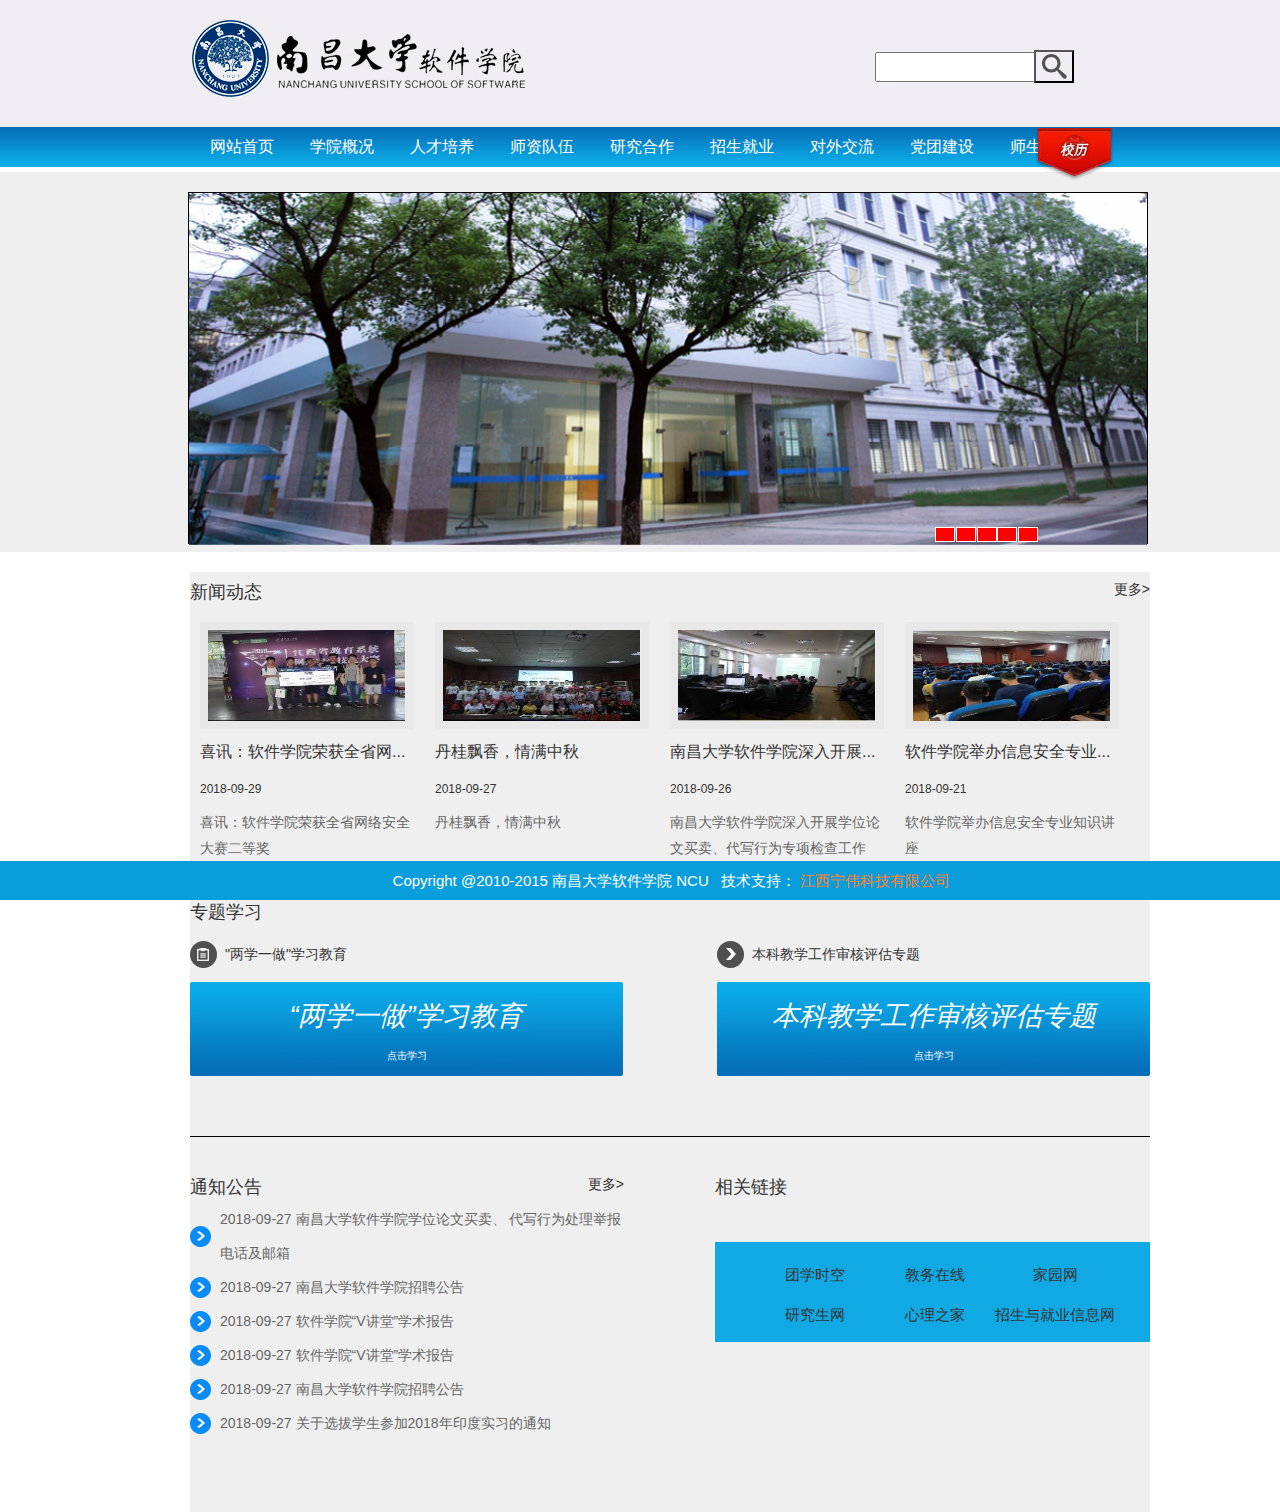
<file: index.html>
<!DOCTYPE html>
<html lang="en">
<head>
    <meta charset="UTF-8">
    <title>index</title>
    <link rel="stylesheet" href="css/base.css">
    <link rel="stylesheet" href="css/index.css">
    <link rel="stylesheet" href="css/bootstrap.css">
    <script src="js/index.js"></script>
    <script src="js/bootstrap.min..js"></script>
</head>
<body>
      <div id="header">
          <div class="heads">
              <div class="logo">
                  <a href="#">
                      <img src="image/logo.png" alt="">
                  </a>
              </div>
              <div class="sousuo">
                  <from    >
                      <input type="text" >
                      <button type="submit">
                          <img src="image/search.svg" style="width: 25px;">
                      </button>
                  </from>
              </div>
          </div>
          <div class="nav">
              <ul class="nav_x">
                  <li><a href="index.html" target="_parent">网站首页</a></li>
                  <li><a href="kexueyanjiu.html" target="_parent">学院概况</a>
                      <ul class="sub">
                          <li><a href="kexueyanjiu.html" target="_parent">发展历程</a></li>
                          <li><a href="kexueyanjiu.html" target="_parent">现任领导</a></li>
                          <li><a href="kexueyanjiu.html" target="_parent">联系我们</a></li>
                          <li><a href="kexueyanjiu.html" target="_parent">领导关怀</a></li>
                      </ul>
                  </li>
                  <li><a href="kexueyanjiu.html" target="_parent">人才培养</a>
                      <ul class="sub">
                          <li><a href="kexueyanjiu.html" target="_parent">研究生培养</a></li>
                          <li><a href="kexueyanjiu.html" target="_parent">本科生培养</a></li>
                      </ul>
                  </li>
                  <li><a href="kexueyanjiu.html" target="_parent">师资队伍</a>
                      <ul class="sub">
                          <li><a href="kexueyanjiu.html" target="_parent">人才招聘</a></li>
                          <li><a href="kexueyanjiu.html" target="_parent">外籍专家</a></li>
                          <li><a href="kexueyanjiu.html" target="_parent">外聘老师</a></li>
                          <li><a href="kexueyanjiu.html" target="_parent">校内老师</a></li>
                      </ul>
                  </li>
                  <li><a href="kexueyanjiu.html" target="_parent">研究合作</a>
                      <ul class="sub">
                          <li><a href="kexueyanjiu.html" target="_parent">校企合作</a></li>
                          <li><a href="kexueyanjiu.html" target="_parent">科学研究</a></li>
                      </ul>
                  </li>
                  <li><a href="kexueyanjiu.html" target="_parent">招生就业</a>
                      <ul class="sub">
                          <li><a href="kexueyanjiu.html" target="_parent">就业信息</a></li>
                          <li><a href="kexueyanjiu.html" target="_parent">就业动态</a></li>
                          <li><a href="kexueyanjiu.html" target="_parent">招生宣传</a></li>
                      </ul>
                  </li>
                  <li><a href="kexueyanjiu.html" target="_parent">对外交流</a>
                      <ul class="sub">
                          <li><a href="kexueyanjiu.html" target="_parent">外籍专家</a></li>
                          <li><a href="kexueyanjiu.html" target="_parent">合作概况</a></li>
                          <li><a href="kexueyanjiu.html" target="_parent">合作项目</a></li>
                          <li><a href="kexueyanjiu.html" target="_parent">留学原地</a></li>
                          <li><a href="kexueyanjiu.html" target="_parent">联系方式</a></li>
                          <li><a href="kexueyanjiu.html" target="_parent">下载中心</a></li>
                          <li><a href="kexueyanjiu.html" target="_parent">给家长的信</a></li>
                      </ul>
                  </li>
                  <li><a href="kexueyanjiu.html" target="_parent">党团建设</a>
                      <ul class="sub">
                          <li><a href="kexueyanjiu.html" target="_parent">学习资料</a></li>
                          <li><a href="kexueyanjiu.html" target="_parent">团学动态</a></li>
                          <li><a href="kexueyanjiu.html" target="_parent">党建动态</a></li>
                          <li><a href="kexueyanjiu.html" target="_parent">资料下载</a></li>
                      </ul>
                  </li>
                  <li><a href="kexueyanjiu.html" target="_parent">师生心声</a></li>
              </ul>
              <img src="image/xiaoli.png" alt="">
          </div>
      </div><!--header完-->
      <div id="banner">
      <div id="MyCarousel" class="carousel slide" data-ride="carousel">
          <ol class="carousel-indicators">
              <li data-target="#MyCarousel" data-slide-to="0"></li>
              <li data-target="#MyCarousel" data-slide-to="1"></li>
              <li data-target="#MyCarousel" data-slide-to="2"></li>
              <li data-target="#MyCarousel" data-slide-to="3"></li>
              <li data-target="#MyCarousel" data-slide-to="4"></li>
          </ol>
          <div  class="carousel-inner">
              <div class="item active">
                  <img src="image/20170531112643220076.jpg" alt="第一张" style="width: 960px;height: 352px;">
              </div>
              <div class="item">
                  <img src="image/20180516165722634409.jpg" alt="第二张" style="width: 960px;height: 352px;">
              </div>
              <div class="item">
                  <img src="image/20180516165759323500.jpg" alt="第三张" style="width: 960px;height: 352px;">
              </div>
              <div class="item">
                  <img src="image/20180607155403081649.jpg" alt="第四张" style="width: 960px;height: 352px;">
              </div>
              <div class="item">
                  <img src="image/20180607155514063735.jpg" alt="第五张" style="width: 960px;height: 352px;">
              </div>
          </div>
      </div> <!--MyCarousel完-->
      </div>
      <div id="content">
          <div class="news">
              <div class="h1s">
                  <h1>新闻动态</h1>
                  <p><a href="http://soft.ncu.edu.cn/xwdt/index.htm">更多></a></p>
              </div>
              <div class="news_x">
                  <div class="text_img">
                      <div class="imgs">
                          <img src="image/20180929074211760265.jpg" alt="">
                      </div>
                      <h1>
                          <a href="http://soft.ncu.edu.cn/xwdt/48701.htm">喜讯：软件学院荣获全省网...</a>
                      </h1>
                      <h2>2018-09-29</h2>
                      <p>
                          <a href="http://soft.ncu.edu.cn/xwdt/48701.htm">喜讯：软件学院荣获全省网络安全大赛二等奖</a>
                      </p>
                  </div>
                  <div class="text_img">
                      <div class="imgs">
                          <img src="image/20180927113139058599.jpg" alt="">
                      </div>
                      <h1>
                          <a href="http://soft.ncu.edu.cn/xwdt/48701.htm">丹桂飘香，情满中秋 </a>
                      </h1>
                      <h2>2018-09-27</h2>
                      <p>
                          <a href="http://soft.ncu.edu.cn/xwdt/48701.htm">丹桂飘香，情满中秋 </a>
                      </p>
                  </div>
                  <div class="text_img">
                      <div class="imgs">
                          <img src="image/20180926175602298414.jpg" alt="">
                      </div>
                      <h1>
                          <a href="http://soft.ncu.edu.cn/xwdt/48701.htm">南昌大学软件学院深入开展...</a>
                      </h1>
                      <h2>2018-09-26</h2>
                      <p>
                          <a href="http://soft.ncu.edu.cn/xwdt/48701.htm">南昌大学软件学院深入开展学位论文买卖、代写行为专项检查工作 </a>
                      </p>
                  </div>
                  <div class="text_img">
                      <div class="imgs">
                          <img src="image/20180921185647966697.jpg" alt="">
                      </div>
                      <h1>
                          <a href="http://soft.ncu.edu.cn/xwdt/48701.htm">软件学院举办信息安全专业... </a>
                      </h1>
                      <h2>2018-09-21</h2>
                      <p>
                          <a href="http://soft.ncu.edu.cn/xwdt/48701.htm">软件学院举办信息安全专业知识讲座</a>
                      </p>
                  </div>
              </div>
          </div>
          <div class="zhuanti">
              <div class="h1s">
                  <h1>专题学习</h1>
              </div>
              <div class="jy_lis">
                  <div class="zhuanti_li">
                      <h1>"两学一做"学习教育</h1>
                      <div>
                          <i>
                              “两学一做”学习教育
                              <span></span>
                          </i>
                          <h3>点击学习</h3>
                      </div>
                  </div>
                  <div class="zhuanti_li last">
                      <h1>本科教学工作审核评估专题</h1>
                      <div>
                          <i>
                              本科教学工作审核评估专题
                              <span></span>
                          </i>
                          <h3>点击学习</h3>
                      </div>
                  </div>
              </div>
          </div>
          <div class="gonggao">
              <div class="tongzhi">
                  <div class="h1s">
                      <h1>通知公告</h1>
                      <p><a href="#">更多></a></p>
                  </div>
                  <ul class="uls">
                      <li>
                          <span>2018-09-27</span>
                          <a href="#">南昌大学软件学院学位论文买卖、
                              代写行为处理举报电话及邮箱</a>
                      </li>
                      <li>
                          <span>2018-09-27</span>
                          <a href="#">南昌大学软件学院招聘公告</a>
                      </li>
                      <li> <span>2018-09-27</span>
                          <a href="#">软件学院“V讲堂”学术报告</a></li>
                      <li> <span>2018-09-27</span>
                          <a href="#">软件学院“V讲堂”学术报告</a></li>
                      <li> <span>2018-09-27</span>
                          <a href="#">南昌大学软件学院招聘公告</a></li>
                      <li> <span>2018-09-27</span>
                          <a href="#">关于选拔学生参加2018年印度实习的通知</a></li>
                  </ul>
              </div>
              <div class="links">
                  <div class="h1s">
                      <h1>相关链接</h1>
                  </div>
                  <div class="link_list">
                      <p>团学时空</p>
                      <p>教务在线</p>
                      <p>家园网</p>
                      <p>研究生网</p>
                      <p>心理之家</p>
                      <p>招生与就业信息网</p>
                  </div>
              </div>
          </div>
      </div><!--content完-->
      <div id="footer">
          <div class="foot">
              <p>Copyright @2010-2015  南昌大学软件学院 NCU   &nbsp;   技术支持：
                  <a href="#">江西宁伟科技有限公司</a>
              </p>
          </div>
      </div><!--footer完-->
</body>
</html>
</file>
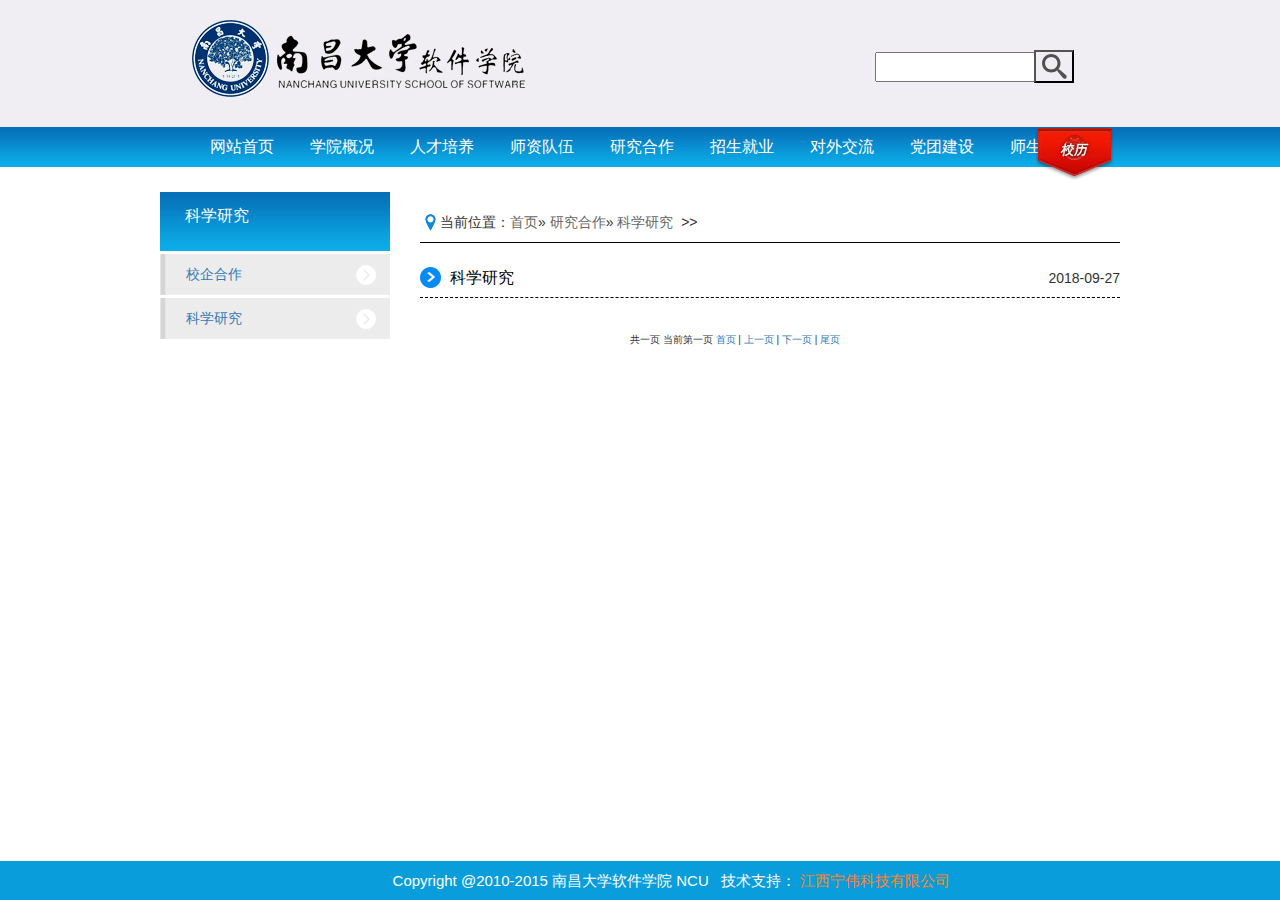
<file: kexueyanjiu.html>
<!DOCTYPE html>
<html lang="en">
<head>
    <meta charset="UTF-8">
    <title>kexueyanjiu</title>
    <link rel="stylesheet" href="css/base.css">
    <link rel="stylesheet" href="css/kexueyanjiu.css">
    <link rel="stylesheet" href="css/bootstrap.css">
    <script src="js/index.js"></script>
    <script src="js/bootstrap.min..js"></script>
</head>
<body>
<div id="header">
    <div class="heads">
        <div class="logo">
            <a href="#">
                <img src="image/logo.png" alt="">
            </a>
        </div>
        <div class="sousuo">
            <from>
                <input type="text" >
                <button type="submit">
                    <img src="image/search.svg" style="width: 25px;">
                </button>
            </from>
        </div>
    </div>
    <div class="nav">
        <ul class="nav_x">
            <li><a href="index.html" target="_parent">网站首页</a></li>
            <li>学院概况
                <ul class="sub">
                    <li>发展历程</li>
                    <li>现任领导</li>
                    <li>联系我们</li>
                    <li>领导关怀</li>
                </ul>
            </li>
            <li>人才培养
                <ul class="sub">
                    <li>研究生培养</li>
                    <li>本科生培养</li>
                </ul>
            </li>
            <li>师资队伍
                <ul class="sub">
                    <li>人才招聘</li>
                    <li>外籍专家</li>
                    <li>外聘老师</li>
                    <li>校内老师</li>
                </ul>
            </li>
            <li>研究合作
                <ul class="sub">
                    <li>校企合作</li>
                    <li><a href="kexueyanjiu.html">科学研究</a></li>
                </ul>
            </li>
            <li>招生就业
                <ul class="sub">
                    <li>就业信息</li>
                    <li>就业动态</li>
                    <li>招生宣传</li>
                </ul>
            </li>
            <li>对外交流
                <ul class="sub">
                    <li>外籍专家</li>
                    <li>合作概况</li>
                    <li>合作项目</li>
                    <li>留学原地</li>
                    <li>联系方式</li>
                    <li>下载中心</li>
                    <li>给家长的信</li>
                </ul>
            </li>
            <li>党团建设
                <ul class="sub">
                    <li>学习资料</li>
                    <li>团学动态</li>
                    <li>党建动态</li>
                    <li>资料下载</li>
                </ul>
            </li>
            <li>师生心声</li>
        </ul>
        <img src="image/xiaoli.png" alt="">
    </div>
</div><!--header完-->
<div id="content">
    <div class="left_g">
        <ul class="left_t">
            <h3>科学研究</h3>
            <li>
                <a href="#">校企合作</a>
            </li>
            <li>
                <a href="#">科学研究</a>
            </li>
        </ul>
    </div>
    <div class="m_right">
        <div class="xzld">
            <ul class="weizhi">
                <em></em>
                <li>当前位置：</li>
                <li>
                    <a href="">首页</a>&raquo;
                    <a href="">研究合作</a>&raquo;
                    <a href="">科学研究</a>
                    &nbsp;&gt;&gt;
                </li>
            </ul>
        </div>
        <ul class="neirong nr_list_li">
            <li>
                <a href="yanjiu.html" target="_blank">科学研究</a>
                <span>2018-09-27</span>
            </li>
        </ul>
        <div class="list-sort">
            <br>
            <br>
            共一页 当前第一页
            <a href="index.html">首页 </a>
            |
            <a href="#">上一页</a>
            |
            <a href="#">下一页</a>
            |
            <a href="#">尾页</a>
        </div>
    </div>
</div>
<div id="footer">
    <div class="foot">
        <p>Copyright @2010-2015  南昌大学软件学院 NCU   &nbsp;   技术支持：
            <a href="#">江西宁伟科技有限公司</a>
        </p>
    </div>
</div><!--footer完-->
</body>
</html>
</file>
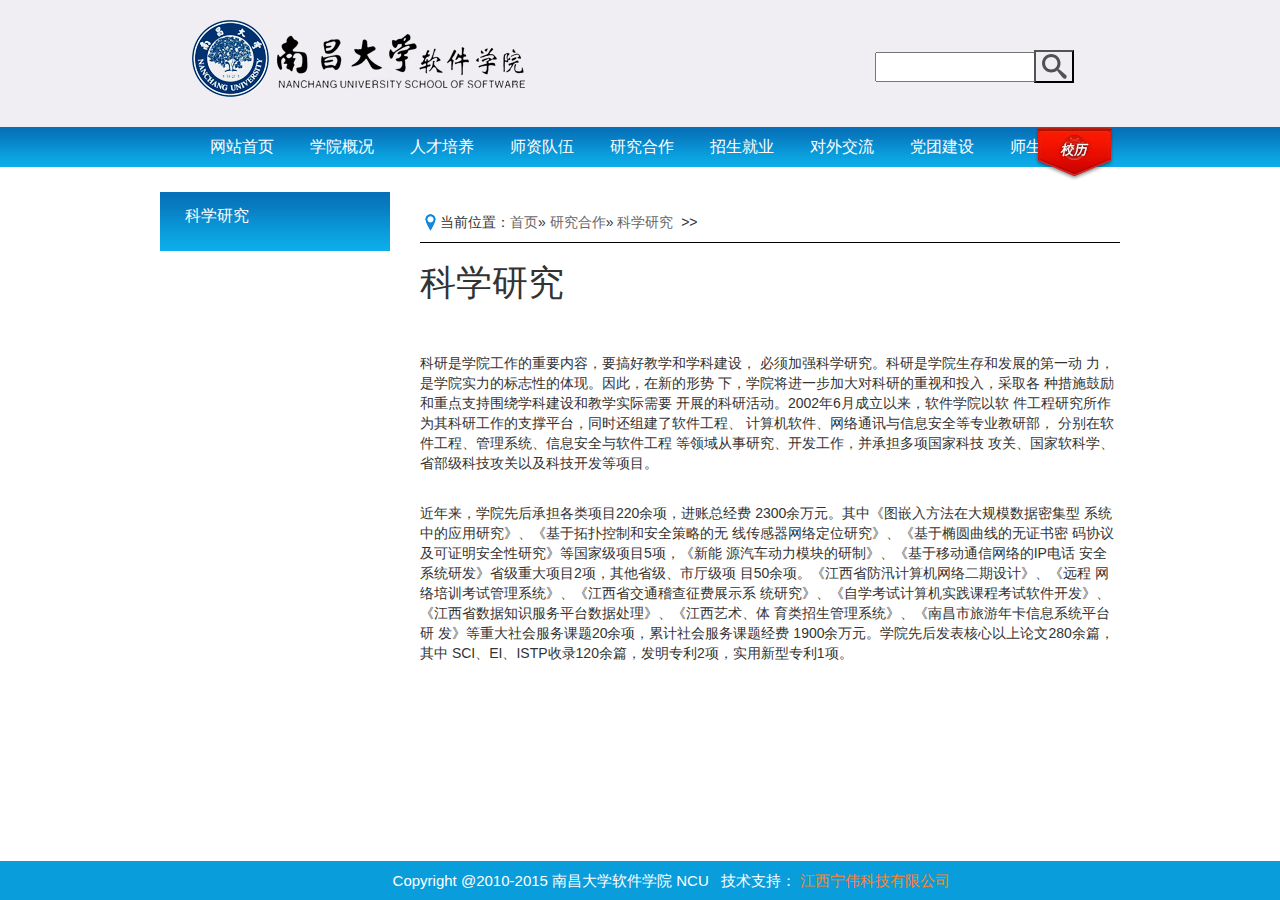
<file: yanjiu.html>
<!DOCTYPE html>
<html lang="en">
<head>
    <meta charset="UTF-8">
    <title>yanjiu</title>
    <link rel="stylesheet" href="css/base.css">
    <link rel="stylesheet" href="css/yanjiu.css">
    <link rel="stylesheet" href="css/bootstrap.css">
    <script src="js/index.js"></script>
    <script src="js/bootstrap.min..js"></script>
</head>
<body>
<div id="header">
    <div class="heads">
        <div class="logo">
            <a href="#">
                <img src="image/logo.png" alt="">
            </a>
        </div>
        <div class="sousuo">
            <from>
                <input type="text" >
                <button type="submit">
                    <img src="image/search.svg" style="width: 25px;">
                </button>
            </from>
        </div>
    </div>
    <div class="nav">
        <ul class="nav_x">
            <li><a href="index.html" target="_parent">网站首页</a></li>
            <li>学院概况
                <ul class="sub">
                    <li>发展历程</li>v
                    <li>现任领导</li>
                    <li>联系我们</li>
                    <li>领导关怀</li>
                </ul>
            </li>
            <li>人才培养
                <ul class="sub">
                    <li>研究生培养</li>
                    <li>本科生培养</li>
                </ul>
            </li>
            <li>师资队伍
                <ul class="sub">
                    <li>人才招聘</li>
                    <li>外籍专家</li>
                    <li>外聘老师</li>
                    <li>校内老师</li>
                </ul>
            </li>
            <li>研究合作
                <ul class="sub">
                    <li>校企合作</li>
                    <li><a href="kexueyanjiu.html">科学研究</a></li>
                </ul>
            </li>
            <li>招生就业
                <ul class="sub">
                    <li>就业信息</li>
                    <li>就业动态</li>
                    <li>招生宣传</li>
                </ul>
            </li>
            <li>对外交流
                <ul class="sub">
                    <li>外籍专家</li>
                    <li>合作概况</li>
                    <li>合作项目</li>
                    <li>留学原地</li>
                    <li>联系方式</li>
                    <li>下载中心</li>
                    <li>给家长的信</li>
                </ul>
            </li>
            <li>党团建设
                <ul class="sub">
                    <li>学习资料</li>
                    <li>团学动态</li>
                    <li>党建动态</li>
                    <li>资料下载</li>
                </ul>
            </li>
            <li>师生心声</li>
        </ul>
        <img src="image/xiaoli.png" alt="">
    </div>
</div><!--header完-->
<div id="content">
    <div class="left_g">
        <ul class="left_t">
            <h3>科学研究</h3>
        </ul>
    </div>
    <div class="m_right">
        <div class="xzld">
            <ul class="weizhi">
                <em></em>
                <li>当前位置：</li>
                <li>
                    <a href="">首页</a>&raquo;
                    <a href="">研究合作</a>&raquo;
                    <a href="">科学研究</a>
                    &nbsp;&gt;&gt;
                </li>
            </ul>
        </div>
        <div class="textss">
            <h1>科学研究</h1>
            <br>
            <br>
            <p>科研是学院工作的重要内容，要搞好教学和学科建设，
                必须加强科学研究。科研是学院生存和发展的第一动
                力，是学院实力的标志性的体现。因此，在新的形势
                下，学院将进一步加大对科研的重视和投入，采取各
                种措施鼓励和重点支持围绕学科建设和教学实际需要
                开展的科研活动。2002年6月成立以来，软件学院以软
                件工程研究所作为其科研工作的支撑平台，同时还组建了软件工程、
                计算机软件、网络通讯与信息安全等专业教研部，
                分别在软件工程、管理系统、信息安全与软件工程
                等领域从事研究、开发工作，并承担多项国家科技
                攻关、国家软科学、省部级科技攻关以及科技开发等项目。
            </p>
            <br>
            <p> 近年来，学院先后承担各类项目220余项，进账总经费
                2300余万元。其中《图嵌入方法在大规模数据密集型
                系统中的应用研究》、《基于拓扑控制和安全策略的无
                线传感器网络定位研究》、《基于椭圆曲线的无证书密
                码协议及可证明安全性研究》等国家级项目5项，《新能
                源汽车动力模块的研制》、《基于移动通信网络的IP电话
                安全系统研发》省级重大项目2项，其他省级、市厅级项
                目50余项。《江西省防汛计算机网络二期设计》、《远程
                网络培训考试管理系统》、《江西省交通稽查征费展示系
                统研究》、《自学考试计算机实践课程考试软件开发》、
                《江西省数据知识服务平台数据处理》、《江西艺术、体
                育类招生管理系统》、《南昌市旅游年卡信息系统平台研
                发》等重大社会服务课题20余项，累计社会服务课题经费
                1900余万元。学院先后发表核心以上论文280余篇，其中
                SCI、EI、ISTP收录120余篇，发明专利2项，实用新型专利1项。</p>
        </div>
    </div>
</div>
<div id="footer">
    <div class="foot">
        <p>Copyright @2010-2015  南昌大学软件学院 NCU   &nbsp;   技术支持：
            <a href="#">江西宁伟科技有限公司</a>
        </p>
    </div>
</div><!--footer完-->
</body>
</html>
</file>
<file: css/base.css>
html{color:#000;background:#FFF}
body,div,dl,dt,dd,ul,ol,li,h1,h2,
h3,h4,h5,h6,pre,code,form,fieldset,
legend,input,textarea,p,blockquote,
th,td{margin:0;padding:0}
table{border-collapse:collapse;border-spacing:0}
fieldset,img{border:0}
address,caption,cite,code,dfn,em,strong,th,var{font-style:normal;font-weight:normal}
ol,ul{list-style:none}
caption,th{text-align:left}
h1,h2,h3,h4,h5,h6{font-size:100%;font-weight:normal}
q:before,q:after{content:''}
abbr,acronym{border:0;font-variant:normal}
sup{vertical-align:text-top}
sub{vertical-align:text-bottom}
input,textarea,select{font-family:inherit;font-size:inherit;font-weight:inherit;*font-size:100%}
legend{color:#000}
a{text-decoration: none}

/*设置全局样式*/
</file>
<file: css/index.css>
*{
    margin: 0;
    padding: 0;
}
img{
    vertical-align: top;
}
#header{
    width: 1343px;
    height: 167px;
    background-color: #F0EEF3;
    display: inline-block;
}
.heads{
    width: 960px;
    height: 87px;
    margin:20px auto;
    background-color: #F0EEF3;
}
.logo{
    float: left;
}
.sousuo{
    width: 220px;
    height: 30px;
    float: left;
    margin: 30px 0 0 350px;
}
.sousuo from {
    vertical-align: middle;
    text-align: left;
}
.sousuo input{
    width: 160px;
    height: 30px;
    vertical-align: middle;

}
.sousuo button{
    width: 40px;
    height: 33px;
    vertical-align: middle;
    margin-left: -4px;
    background-color:#F0EEF3 ;
    display:inline-block;
    cursor: pointer;
}
.nav{
    width: 100%;
    height: 40px;
    background:url("../image/index_head2_backimg.png") repeat-x;

}
.nav .nav_x{
    width: 960px;
    height: 40px;
    margin:0  auto;
    position: relative;

}
.nav .nav_x>li{
    width:100px;
    height: 40px;
    float: left;
    font-size: 16px;
    line-height: 40px;
    cursor: pointer;
    color: white;
    display: inline-block;
    text-align: center;
}
.nav .nav_x>li:hover .sub{
    display: block;
    z-index: 999;
}
.nav .nav_x>li>a{
    text-decoration: none;
    color: white;
}
.sub>li{
    display: none;
    background-color:darkgrey;
    list-style: none;
    width: 130px;
    height: 40px;
    /*display: inline-block;*/
    transition: all 0s;
    padding: 0 10px;
    z-index: 999;
    position: relative;
}
.sub li a{
    text-decoration: none;
    color: blue;
}
.nav .nav_x>li:hover{
    background-color: #46b8da;
}

.nav .nav_x>li:hover .sub>li{
    display: block;
    transform: none;
    color: blue;
}
.nav img{
    position: absolute;
    display: block;
    top: 128px;
    right: 13%;
    z-index: 998;
}
#banner{
    width: 1343px;
    height: 380px;
    position:absolute;
    background-color: #EFEFEF;
}
#MyCarousel{
    margin: 20px 0 10px 0 ;
    width: 960px;
    height: 352px;
    box-sizing: border-box;
    position: relative;
    border:1px solid black;
    left:14%;
}
.carousel-inner .item>img{
    border: 0;
    vertical-align: bottom;
}
#MyCarousel ol>li{
    margin-left: -4px;
    width: 20px;
    height:15px;
    background-color: red;
    border-radius: 0;
    text-align: center;
}
.carousel-indicators{
    bottom: -10px;
    position: relative;
    left: 800px;
}
#content{
    width: 960px;
    height: 940px;
    background-color: #EFEFEF;
    margin:20px  40px;
    position: relative;
    top: 380px;
    left:150px;
}
#content .news{
    width: 960px;
    height: 300px;
}
.h1s{
   /* width: 960px;*/
    height: 35px;

}
.h1s h1{
    font-size: 18px;
    float: left;
    line-height:0px;
}
.h1s p{
    height: 35px;
    float:right ;
    line-height: 35px;
    margin: 0;

}
.h1s p>a{
    color: #333;
    text-decoration: none;
}
#content .zhuanti{
    width: 960px;
    height: 245px;
    margin-top: 20px;
    padding-bottom:30px;
    border-bottom:1px solid black;
}
.news_x{
    width: 960px;
    height: 265px;
}
.news_x .text_img{
    width: 215px;
    height: 250px;
    margin:15px 10px 0 ;
    float: left;
}
.imgs {
    width: 214px;
    border:8px solid #e8e8e8;
}
.imgs img{
    width: 197px;
    height: 91px;
    cursor: pointer;
}
.text_img h1{
    font-size: 16px;
    line-height: 35px;
    width: 215px;
    margin-top: 5px;
}
.text_img h1 a{
    text-decoration: none;
    color: #333;
}
.text_img h2{
    font-size: 12px;
    line-height: 20px;
    margin-top: 5px;
}
.text_img p{
    height: 78px;
    font-size: 14px;
    line-height: 26px;
    overflow: hidden;
}
.text_img p a{
    color: #666;
    text-decoration: none;
}
.text_img p a:hover{
    color:  #10a9e3;
}
.jy_lis{
    width: 960px;
    height: 149px;
}

.zhuanti_li{
    height: 149px;
    width: 433px;
    float: left;

}
.last{
    float: right;
}
.zhuanti_li h1{
    font-size: 14px;
    line-height: 55px;
    color: #333;
    background: url("../image/study_lay1.png")no-repeat left center;
    padding-left:35px;
    margin: 0;
}
.zhuanti_li div{
    width: 433px;
    height: 94px;
    text-align: center;
    background: url("../image/study_button1.png") no-repeat;
}
.zhuanti_li div i{
    font-size: 27px;
    padding: 15px 0 14px 0;
    display: block;
    color: white;
}
.zhuanti_li div h3{
    font-size: 10px;
    cursor: pointer;
    margin: 0;
    color: white;
}
.last h1{
    background: url("../image/study_lay2.png") no-repeat left center;
}
.gonggao{
    width: 960px;
    height: 340px;
    margin:30px auto 0;
}
.tongzhi{
    width: 434px;
    height: 273px;

    float: left;
}
.uls{
    width: 434px;
}
.uls li{
    font-size: 14px;
    line-height: 34px;
    color: #666;
    background: url("../image/2_hand.png")no-repeat left center;
    padding-left: 30px;
}
.uls li a{
    text-decoration: none;
    color: #666;
}
.uls li a:hover{
    color: #10a9e3 ;
}
.links{
    width: 435px;
    height: 175px;
    float: right;
}
.link_list{
    width: 435px;
    height: 100px;
    margin-top: 40px;
    background: #10a9e3;
    font-size: 15px;
    padding-left: 40px;
    padding-top: 15px;
}
.link_list p{
    float: left;
    line-height: 35px;
    width: 120px;
    text-align: center;

    cursor: pointer;
    margin:0 auto 5px;
}
#footer{
    width: 1343px;
    height: 39px;
    background: #099DDB;
    margin: 30px auto 0;
    position: fixed;
    bottom: 0;
}
.foot{
    width: 960px;
    height: 39px;
    margin: auto;
}
.foot p{
    width: 960px;
    text-align: center;
    font-size: 15px;
    color: #fff;
    line-height: 39px;
}
.foot p a{
    color: #ff832c;
    text-decoration: none;
}
</file>
<file: css/kexueyanjiu.css>
*{
    margin: 0;
    padding: 0;
}
img{
    vertical-align: top;
}
#header{
    width: 1343px;
    height: 167px;
    background-color: #F0EEF3;
    display: inline-block;
}
.heads{
    width: 960px;
    height: 87px;
    margin:20px auto;
    background-color: #F0EEF3;
}
.logo{
    float: left;
}
.sousuo{
    width: 220px;
    height: 30px;
    float: left;
    margin: 30px 0 0 350px;
}
.sousuo from {
    vertical-align: middle;
    text-align: left;
}
.sousuo input{
    width: 160px;
    height: 30px;
    vertical-align: middle;

}
.sousuo button{
    width: 40px;
    height: 33px;
    vertical-align: middle;
    margin-left: -4px;
    background-color:#F0EEF3 ;
    display:inline-block;
    cursor: pointer;
}
.nav{
    width: 100%;
    height: 40px;
    background:url("../image/index_head2_backimg.png") repeat-x;

}
.nav .nav_x{
    width: 960px;
    height: 40px;
    margin:0  auto;
    position: relative;
}
.nav .nav_x>li{
    width:100px;
    height: 40px;
    float: left;
    font-size: 16px;
    line-height: 40px;
    cursor: pointer;
    color: white;
    display: inline-block;
    text-align: center;
}
.nav .nav_x>li:hover .sub{
    display: block;
    z-index: 999;
}
.nav .nav_x>li>a{
    text-decoration: none;
    color: white;
}
.sub>li{
    background-color:darkgrey;
    list-style: none;
    width: 130px;
    height: 40px;
    display: none;
    transition: all 0s;
    padding: 0 10px;
    z-index: 999;
    position: relative;
}
.sub li a{
    text-decoration: none;
    color: blue;
}
.nav .nav_x>li:hover{
    background-color: #46b8da;
}

.nav .nav_x>li:hover .sub li{
    transform: none;
    display: block;
    color: blue;
}
.nav img{
    position: absolute;
    display: block;
    top: 128px;
    right: 13%;
    z-index: 998;
}
#content{
    width: 960px;
    height: 147px;
    margin: 20px auto 40px;
}
.left_g{
    width: 230px;
    float: left;
    height: 147px;
}
.left_g .left_t{
    width: 230px;
    height: 147px;
    float: left;
}
.left_g ul>h3{
    font-size: 16px;
    padding: 15px 0 0 25px;
    margin: 0;
    width: 230px;
    height: 59px;
    background: url("../image/g_b.png")no-repeat ;
    color: white;
}
.left_t li{
    width: 230px;
    height: 41px;
    background: url("../image/list_bg.png")no-repeat ;
    margin-top:3px;
    padding-left:26px;
}
.left_t li a{
    display: block;
    height:41px;
    text-decoration: none;
    line-height: 41px;
}
.m_right{
    width: 700px;
    height: 147px;
    float: right;
    position: relative;
}
.xzld{
    width: 700px;
    height: 41px;
    line-height: 41px;
    border-bottom:1px solid black;
}
.xzld .ul{
    width: 281px;
    float: left;
    height: 39px;
    color: #666;
}

.weizhi em{
    width: 13px;
    height: 41px;
    float: left;
    background: url("../image/weiz.png")no-repeat center;
    padding: 0 10px 0 10px;
}
.weizhi li{
    float: left;
    text-align: right;
}
.weizhi li a{
    text-decoration: none;
    color: #666;
}
.neirong{
    width: 700px;
    float: left;
    cursor: pointer;
}
.nr_list_li li{
    background: url("../image/2_hand.png")no-repeat left center;
    width: 700px;
    height: 40px;
    margin-top: 15px;
    line-height: 40px;
    border-bottom: 1px dashed black;
}
.nr_list_li li a{
    float: left;
    font-size: 16px;
    text-decoration: none;
    padding-left:30px;
    color: black;
}
.nr_list_li li:hover a{
    color: blue;
}
.nr_list_li li span{
    float: right;

}
.list-sort{
    width: 300px;
    height: 35px;
    position: absolute;
    top: 112px;
    left: 30%;
    font-size: 10px;
}
.list-sort>a{
    text-decoration: none;
}
#footer{
    width: 1343px;
    height: 39px;
    background: #099DDB;
    margin: 30px auto 0;
    position: fixed;
    bottom: 0;
}
.foot{
    width: 960px;
    height: 39px;
    margin: auto;
}
.foot p{
    width: 960px;
    text-align: center;
    font-size: 15px;
    color: #fff;
    line-height: 39px;
}
.foot p a{
    color: #ff832c;
    text-decoration: none;
}
</file>
<file: css/yanjiu.css>
*{
    margin: 0;
    padding: 0;
}
img{
    vertical-align: top;
}
#header{
    width: 1343px;
    height: 167px;
    background-color: #F0EEF3;
    display: inline-block;
}
.heads{
    width: 960px;
    height: 87px;
    margin:20px auto;
    background-color: #F0EEF3;
}
.logo{
    float: left;
}
.sousuo{
    width: 220px;
    height: 30px;
    float: left;
    margin: 30px 0 0 350px;
}
.sousuo from {
    vertical-align: middle;
    text-align: left;
}
.sousuo input{
    width: 160px;
    height: 30px;
    vertical-align: middle;

}
.sousuo button{
    width: 40px;
    height: 33px;
    vertical-align: middle;
    margin-left: -4px;
    background-color:#F0EEF3 ;
    display:inline-block;
    cursor: pointer;
}
.nav{
    width: 100%;
    height: 40px;
    background:url("../image/index_head2_backimg.png") repeat-x;

}
.nav .nav_x{
    width: 960px;
    height: 40px;
    margin:0  auto;
    position: relative;
}
.nav .nav_x>li{
    width:100px;
    height: 40px;
    float: left;
    font-size: 16px;
    line-height: 40px;
    cursor: pointer;
    color: white;
    display: inline-block;
    text-align: center;
}
.nav .nav_x>li:hover .sub{
    display: block;
    z-index: 999;
}
.nav .nav_x>li>a{
    text-decoration: none;
    color: white;
}
.sub>li{
    background-color:darkgrey;
    list-style: none;
    width: 130px;
    height: 40px;
    display: none;
    transition: all 0s;
    padding: 0 10px;
    z-index: 999;
    position: relative;
}
.sub li a{
    text-decoration: none;
    color: blue;
}
.nav .nav_x>li:hover{
    background-color: #46b8da;
}

.nav .nav_x>li:hover .sub li{
    transform: none;
    display: block;
    color: blue;
}
.nav img{
    position: absolute;
    display: block;
    top: 128px;
    right: 13%;
    z-index: 998;
}
#content{
    width: 960px;
    height: 147px;
    margin: 20px auto 40px;
}
.left_g{
    width: 230px;
    float: left;
    height: 147px;
}
.left_g .left_t{
    width: 230px;
    height: 147px;
    float: left;
}
.left_g ul>h3{
    font-size: 16px;
    padding: 15px 0 0 25px;
    margin: 0;
    width: 230px;
    height: 59px;
    background: url("../image/g_b.png")no-repeat ;
    color: white;
}

.m_right{
    width: 700px;
    height: 600px;
    float: right;
    position: relative;
}
.xzld{
    width: 700px;
    height: 41px;
    line-height: 41px;
    border-bottom:1px solid black;
}
.xzld .ul{
    width: 281px;
    float: left;
    height: 39px;
    color: #666;
}

.weizhi em{
    width: 13px;
    height: 41px;
    float: left;
    background: url("../image/weiz.png")no-repeat center;
    padding: 0 10px 0 10px;
}
.weizhi li{
    float: left;
    text-align: right;
}
.weizhi li a{
    text-decoration: none;
    color: #666;
}
.neirong{
    width: 700px;
    float: left;
    cursor: pointer;
}
.nr_list_li li{
    background: url("../image/2_hand.png")no-repeat left center;
    width: 700px;
    height: 40px;
    margin-top: 15px;
    line-height: 40px;
    border-bottom: 1px dashed black;
}
.nr_list_li li a{
    float: left;
    font-size: 16px;
    text-decoration: none;
    padding-left:30px;
    color: black;
}
.nr_list_li li:hover a{
    color: blue;
}
.nr_list_li li span{
    float: right;

}
.list-sort{
    width: 217px;
    height: 35px;
    position: absolute;
    top: 112px;
    left: 30%;
    font-size: 10px;
}
.list-sort>a{
    text-decoration: none;
}
#footer{
    width: 1343px;
    height: 39px;
    background: #099DDB;
    margin: 30px auto 0;
    position: fixed;
    bottom: 0;
}
.foot{
    width: 960px;
    height: 39px;
    margin: auto;
}
.foot p{
    width: 960px;
    text-align: center;
    font-size: 15px;
    color: #fff;
    line-height: 39px;
}
.foot p a{
    color: #ff832c;
    text-decoration: none;
}
</file>
